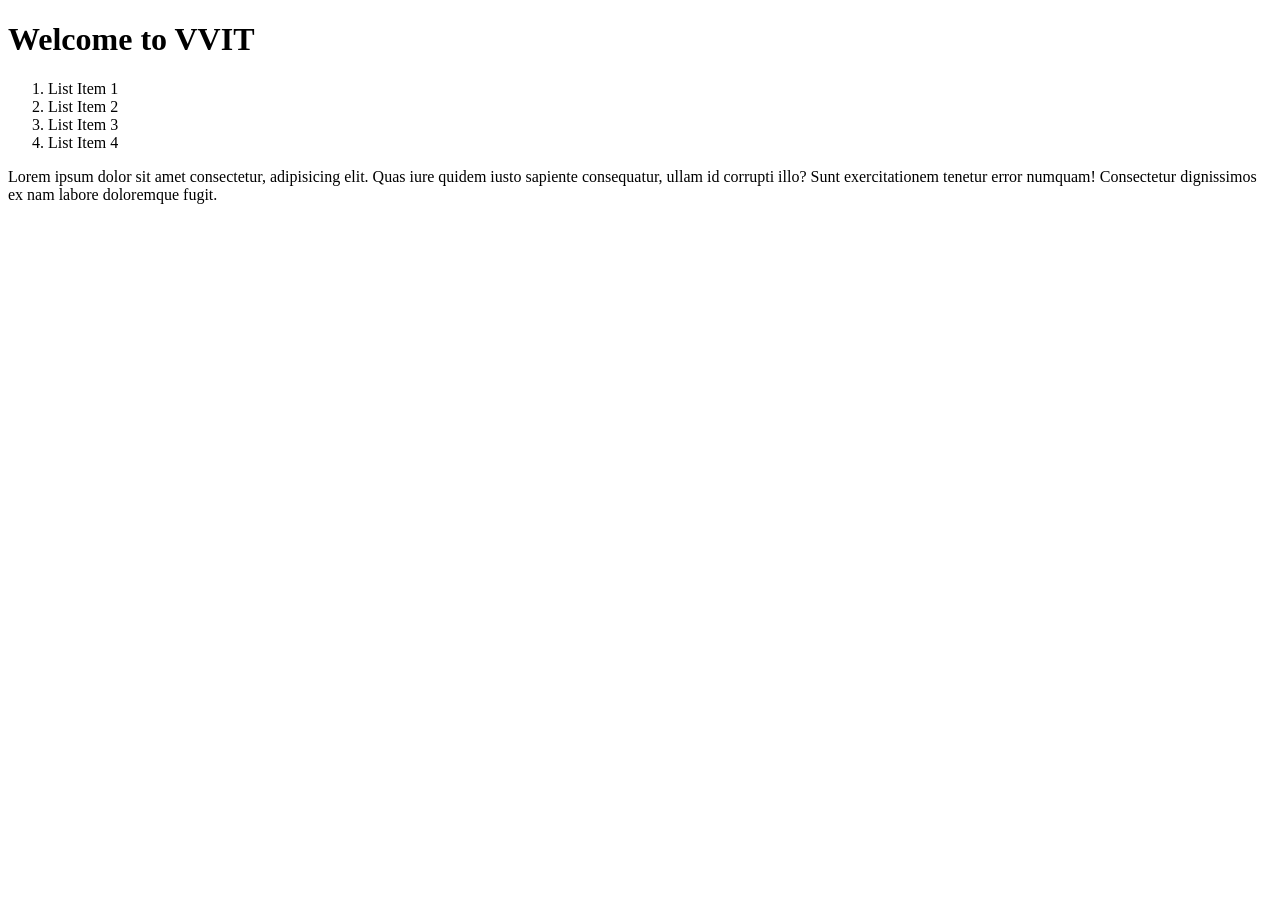
<file: Day-1/index.html>
<!DOCTYPE html>
<html lang="en">
<head>
    <meta charset="UTF-8">
    <meta name="viewport" content="width=device-width, initial-scale=1.0">
    <title>Document</title>
</head>
<body>
    <h1>Welcome to VVIT</h1>
    <ol>
        <li>List Item 1</li>
        <li>List Item 2</li>
        <li>List Item 3</li>
        <li>List Item 4</li>    
    </ol>
    <p>Lorem ipsum dolor sit amet consectetur, adipisicing elit. Quas iure quidem iusto sapiente consequatur, ullam id corrupti illo? Sunt exercitationem tenetur error numquam! Consectetur dignissimos ex nam labore doloremque fugit.</p>
</body>
</html>
</file>
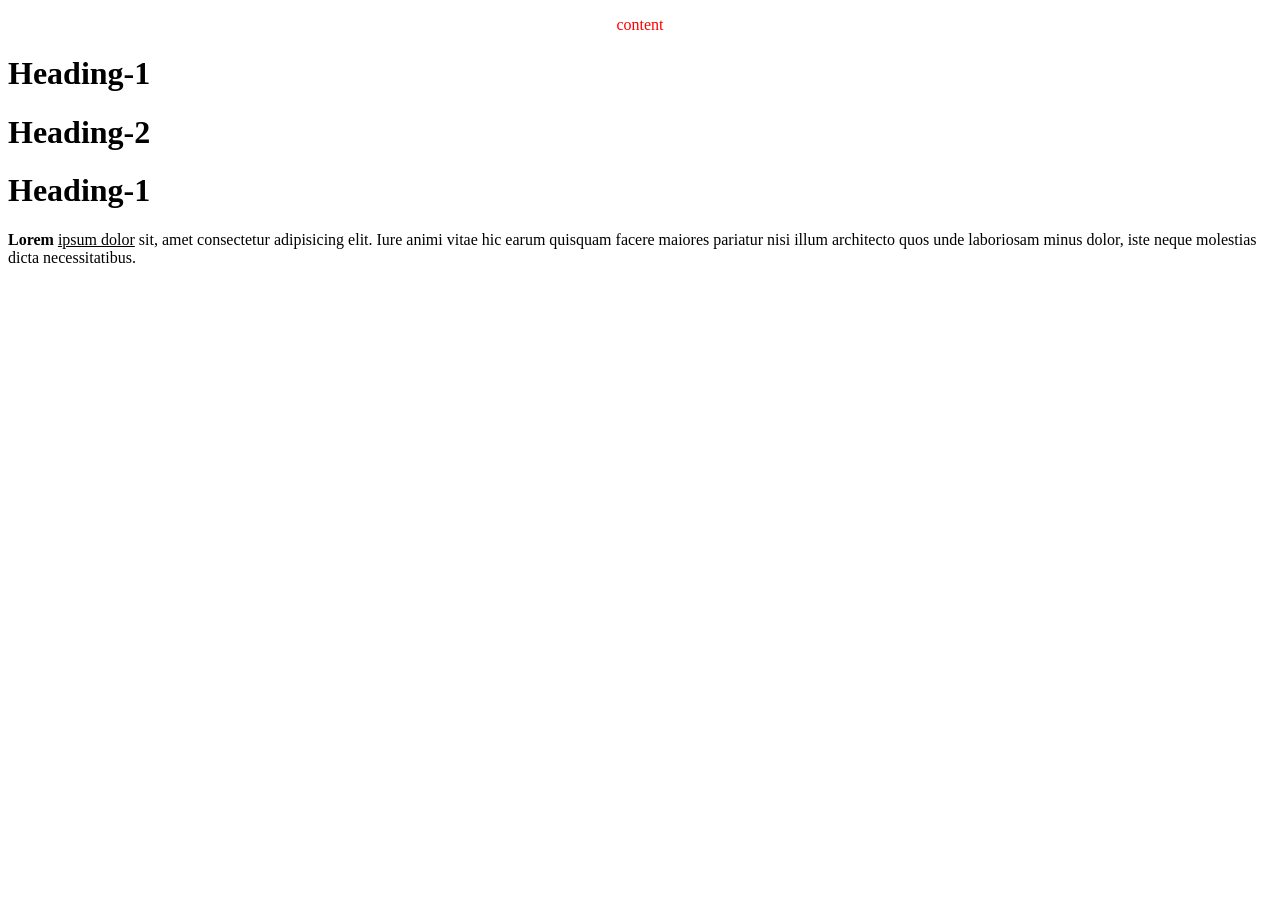
<file: Day-2/index.html>
<!DOCTYPE html>
<html lang="en">
<head>
    <meta charset="UTF-8">
    <meta name="viewport" content="width=device-width, initial-scale=1.0">
    <title>Document</title>
</head>
<body>
      <p align="center" align="left"  style="color:red" id="para-container"> content </p>
    <h1>Heading-1</h1><h1>Heading-2</h1><h1>Heading-1</h1>

    <b>Lorem</b> <u>ipsum dolor</u> sit, amet consectetur adipisicing elit. Iure animi vitae hic earum quisquam facere maiores pariatur nisi illum architecto quos unde laboriosam minus dolor, iste neque molestias dicta necessitatibus.

</body>
</html>
</file>
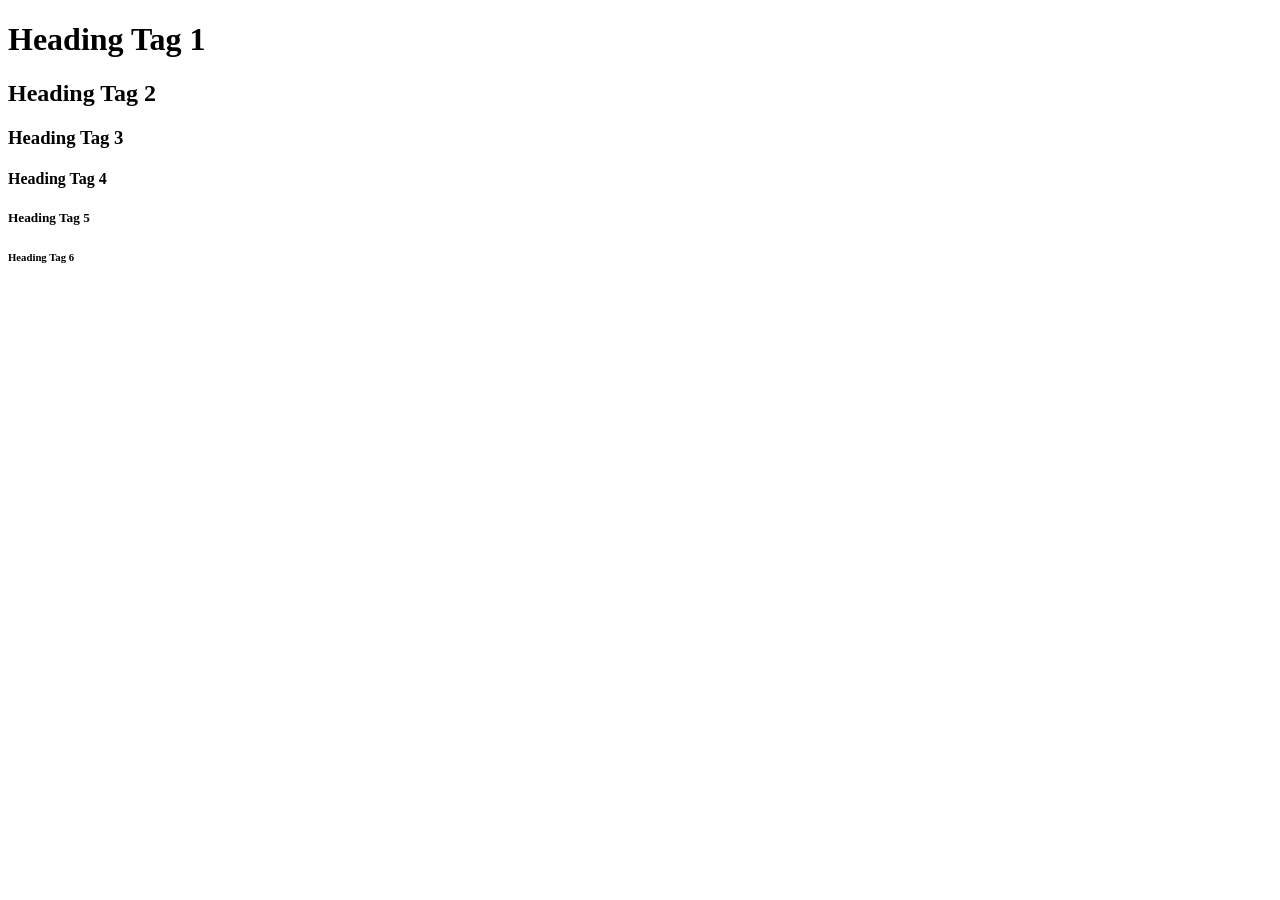
<file: Day-1/heading-tags.html>
<!DOCTYPE html>
<html lang="en">
<head>
    <meta charset="UTF-8">
    <meta name="viewport" content="width=device-width, initial-scale=1.0">
    <title>Document</title>
</head>
<body>
    <h1>Heading Tag 1</h1>
    <h2>Heading Tag 2</h2>
    <h3>Heading Tag 3</h3>
    <h4>Heading Tag 4</h4>
    <h5>Heading Tag 5</h5>  
    <h6>Heading Tag 6</h6>
</body>
</html>
</file>
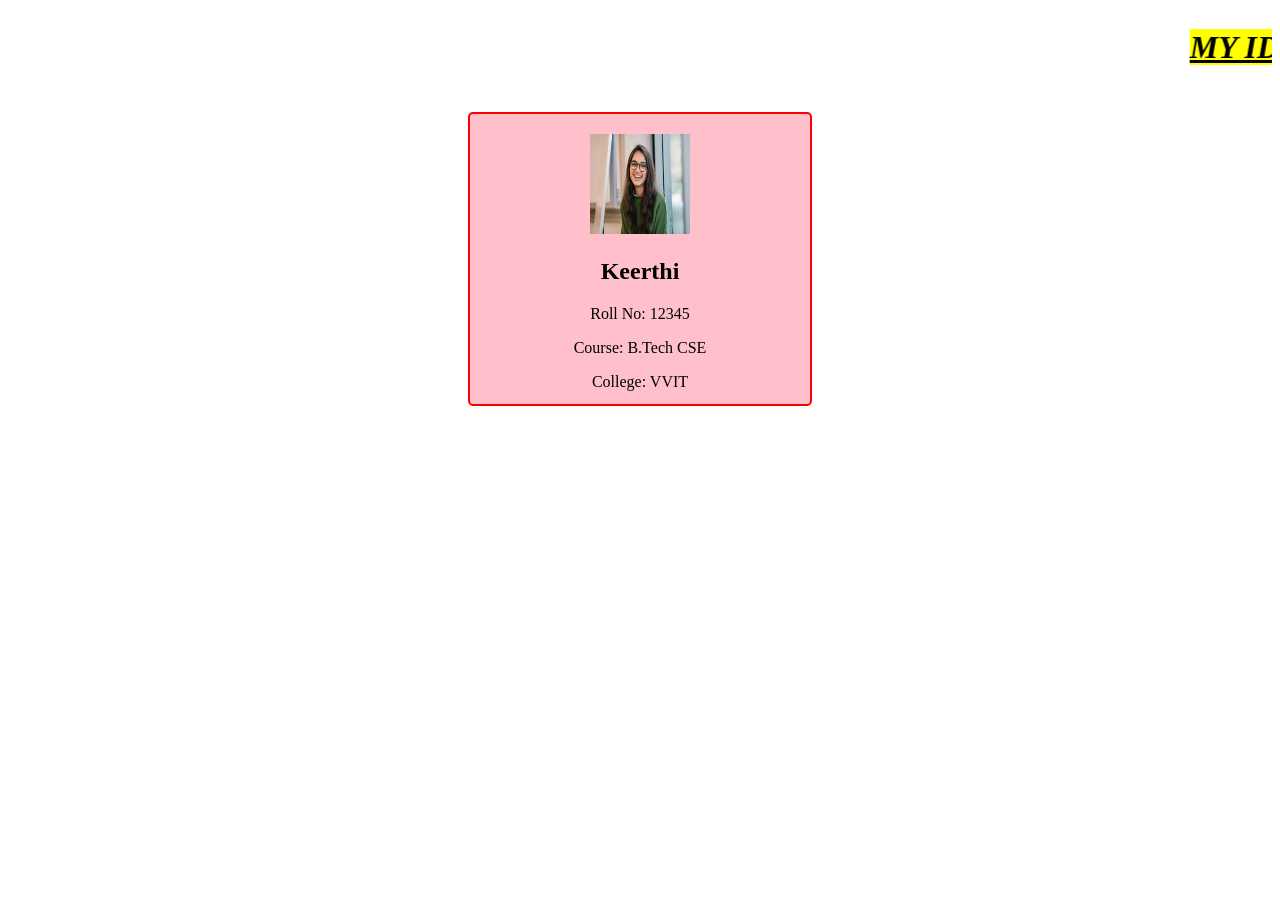
<file: Day-1/my-id.html>
<!DOCTYPE html>
<html lang="en">
<head>
    <meta charset="UTF-8">
    <meta name="viewport" content="width=device-width, initial-scale=1.0">
    <title>My ID Card</title>
    <style>
        div {
            width: 300px;
            height: 250px;
            background-color: pink;
            padding: 20px;
            margin: 20px auto;
            text-align: center;
        }
    </style>
</head>
<body>
    <marquee behaviour="Scroll" direction="left">
        <h1> 
            <mark>
                <i>
                    <u> MY ID CARD</u>
                </i>
           </mark>
        </h1>
    </marquee>
    <div style="border-radius:5px; border:2px solid red;">
        <img src="[data-uri]" alt="Profile Picture" width="100" height="100">
        <h2>Keerthi</h2>
        <p>Roll No: 12345</p>
        <p>Course: B.Tech CSE</p>
        <p>College: VVIT</p>
    </div>
</body>
</html>
</file>
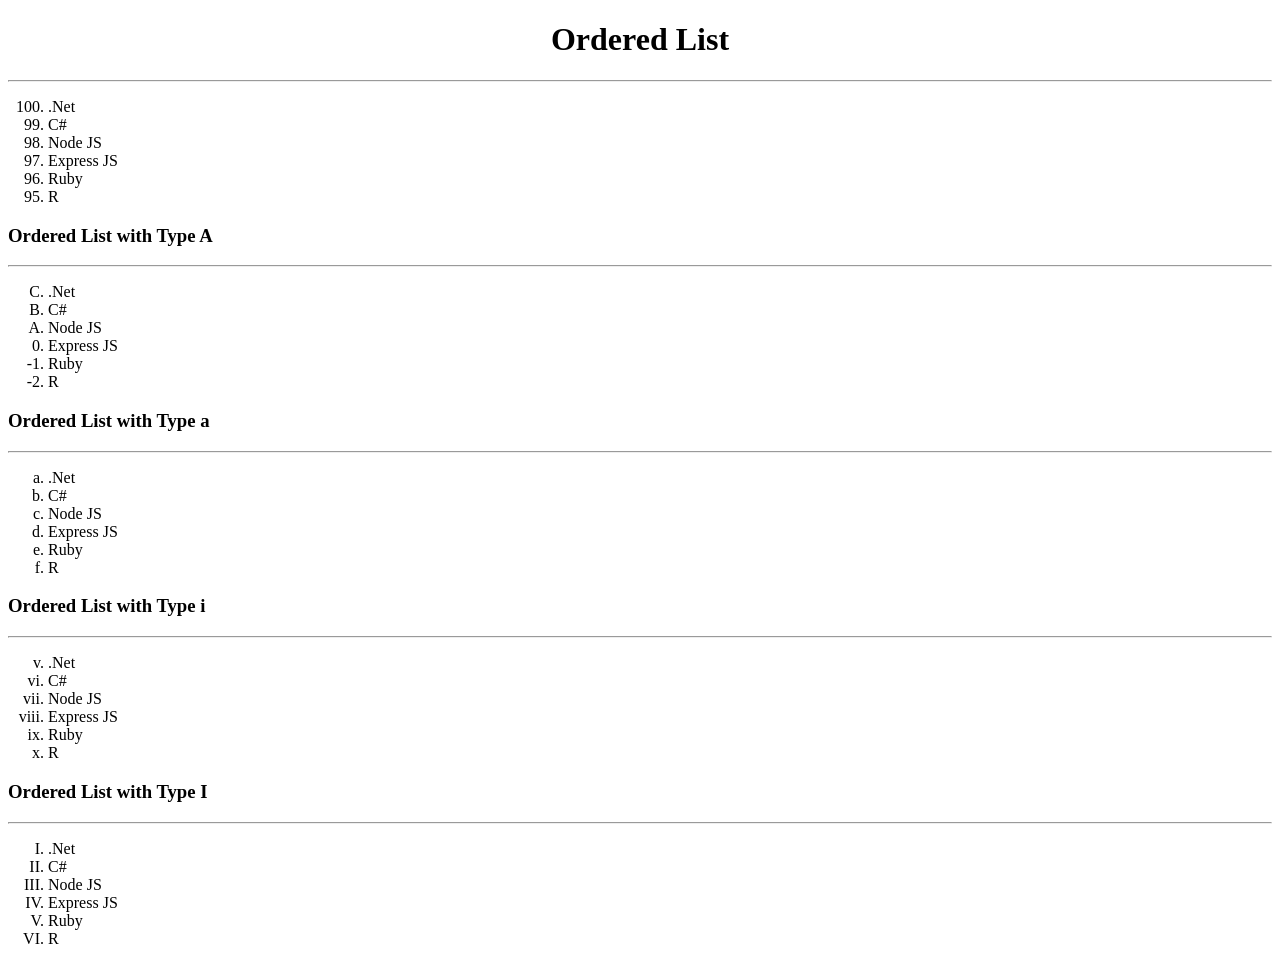
<file: Day-2/list-tags.html>
<!DOCTYPE html>
<html lang="en">
<head>
    <meta charset="UTF-8">
    <meta name="viewport" content="width=device-width, initial-scale=1.0">
    <title>Document</title>
     <!-- <style>
        ul>li:nth-child(1)::marker{
            content: "👉";
        }
        ul>li:nth-child(2)::marker{
            content: "⭐";
        }
    </style> -->
</head>
<body>
    <h1 align="center">Ordered List</h1> 
    <hr>
    <ol start="100" reversed>
        <li>.Net</li>
        <li>C#</li>
        <li>Node JS</li>
        <li>Express JS</li>
        <li>Ruby</li>
        <li>R</li>
    </ol>
    
    <h3>Ordered List with Type A</h3>
    <hr>
    <ol type="A" start="3" reversed>
        <li>.Net</li>
        <li>C#</li>
        <li>Node JS</li>
        <li>Express JS</li>
        <li>Ruby</li>
        <li>R</li>
    </ol>
    
    <h3>Ordered List with Type a</h3>
    <hr>
    <ol type="a">
        <li>.Net</li>
        <li>C#</li>
        <li>Node JS</li>
        <li>Express JS</li>
        <li>Ruby</li>
        <li>R</li>
    </ol>
    
    <h3>Ordered List with Type i</h3>
    <hr>
    <ol type="i" start="5">
        <li>.Net</li>
        <li>C#</li>
        <li>Node JS</li>
        <li>Express JS</li>
        <li>Ruby</li>
        <li>R</li>
    </ol>
    <h3>Ordered List with Type I</h3>
    <hr>
    <ol type="I">
        <li>.Net</li>
        <li>C#</li>
        <li>Node JS</li>
        <li>Express JS</li>
        <li>Ruby</li>
        <li>R</li>
    </ol>
</body>
</html>
</file>
